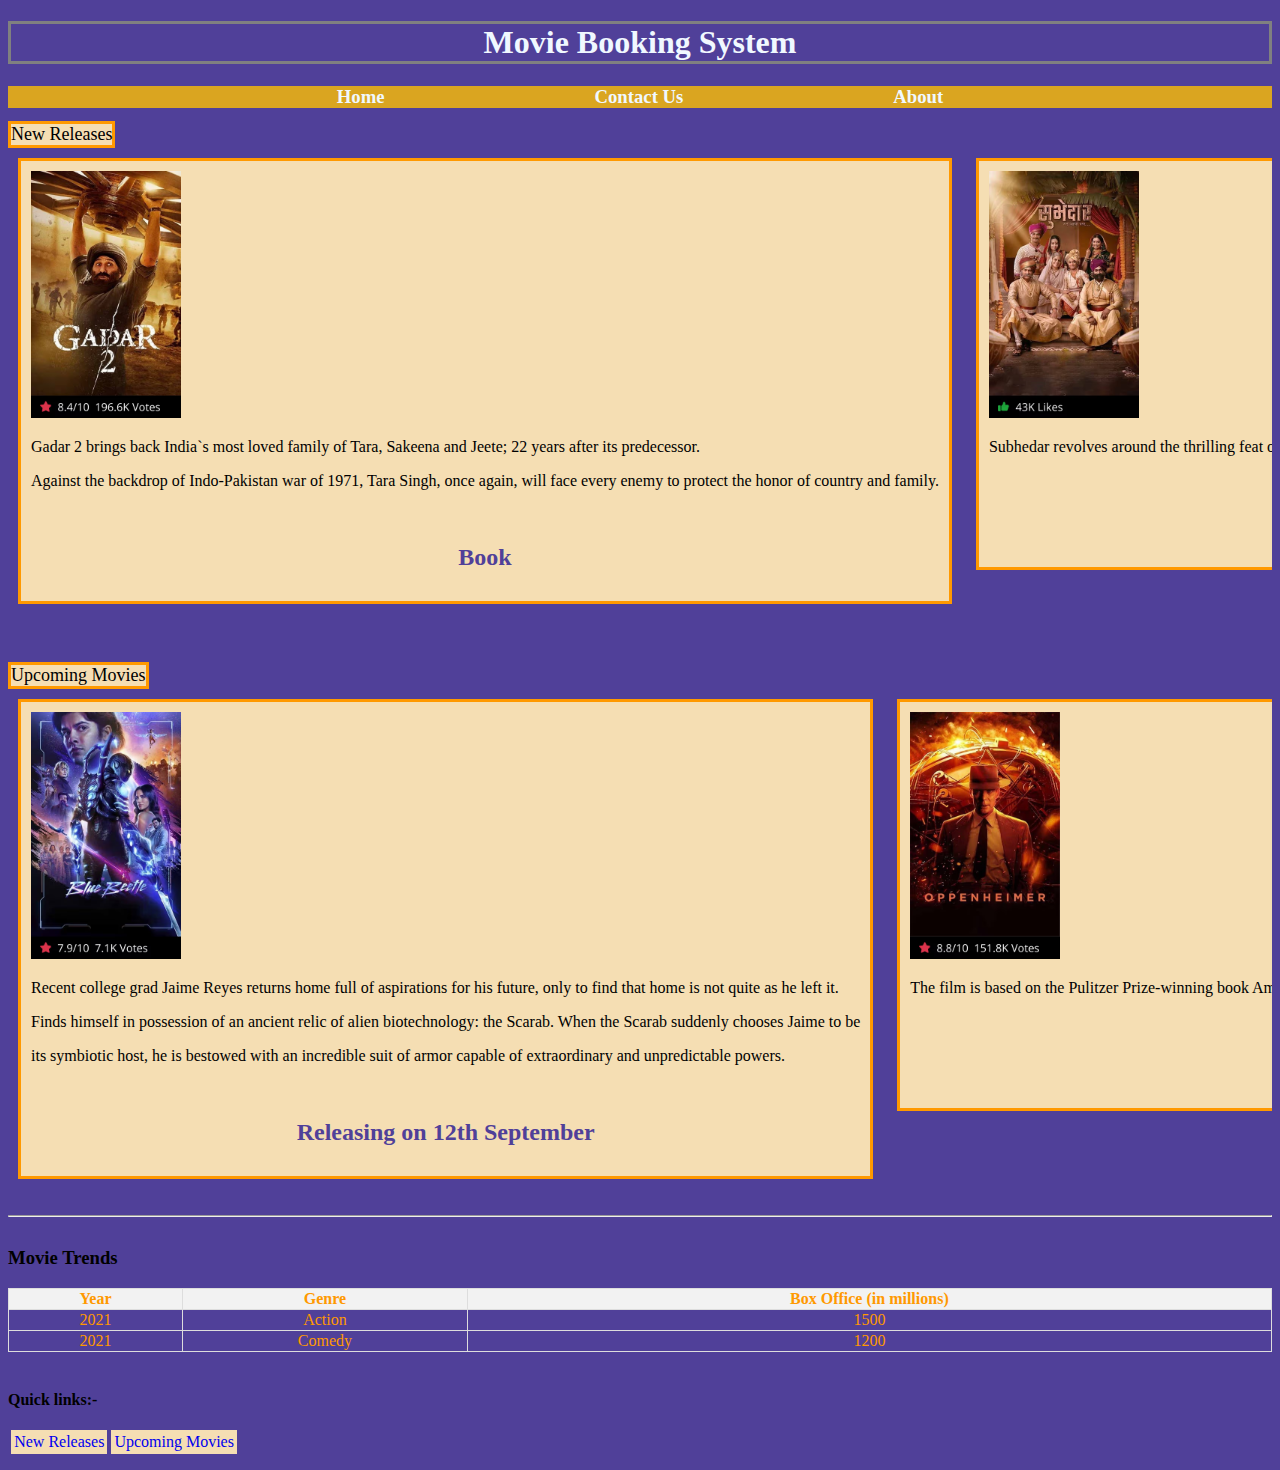
<file: index.html>
<!DOCTYPE html>
<html lang="en">

<head>
    <meta charset="UTF-8">
    <meta name="viewport" content="width=device-width, initial-scale=1.0">
    <link href="https://cdn.jsdelivr.net/npm/bootstrap@5.3.2/dist/css/bootstrap.min.css" rel="stylesheet"
        integrity="sha384-T3c6CoIi6uLrA9TneNEoa7RxnatzjcDSCmG1MXxSR1GAsXEV/Dwwykc2MPK8M2HN" crossorigin="anonymous">
    <link rel="stylesheet" href="./style.css" />
        <title>Movie Bookmarks</title>
</head>

<body>
    <h1 id="main-heading" draggable="true">Movie Booking System</h1>

    <div class="navbar">
        <a href="./index.html">
            <h3>Home</h3>
        </a>
        <a href="./contact.html">
            <h3>Contact Us</h3>
        </a>
        <a href="./about.html">
            <h3>About</h3>
        </a>
    </div>

    <h3 id="NR">New Releases</h3>
    <div class="NewReleasesContainer">
        <div class="NewReleases">
            <img src="./et00338629-adeyjbxpah-portrait.avif" alt="Gadar 2">
            <p>Gadar 2 brings back India`s most loved family of Tara, Sakeena and Jeete; 22 years after its predecessor.
            </p>
            <p>Against the backdrop of Indo-Pakistan war of 1971, Tara Singh, once again, will face every enemy to
                protect the honor of
                country and family.</p>
            <br>
            <a href="https://in.bookmyshow.com/pune/movies/gadar-2-the-katha-continues/ET00338629">
                <h2 style="text-align: center;">Book</h2>
            </a>
        </div>

        <div class="NewReleases">
            <img src="./et00354867-kgvtpsdvcv-portrait.avif" alt="Subhedar">
            <p>Subhedar revolves around the thrilling feat of a mighty warrior who sacrifices his life to build the
                victory pylon of Swarajya.</p>
            <br>
            <a href="https://in.bookmyshow.com/pune/movies/subhedar/ET00354867">
                <h2 style="text-align: center;">Book</h2>
            </a>
        </div>

        <div class="NewReleases">
            <img src="./et00331686-nwatwgbhjc-portrait.avif" alt="Subhedar">
            <p>Muthuvel Pandian is a strict yet empathetic jailer who must stop a gang from trying to rescue their
                leader from prison.</p>
            <br>
            <a href="https://in.bookmyshow.com/pune/movies/jailer/ET00331686">
                <h2 style="text-align: center;">Book</h2>
            </a>
        </div>
    </div>
    <br>

    <h3 id="NRR" style="margin-top: 30px;">Upcoming Movies</h3>
    <div class="NewReleasesContainer">
        <div class="NewReleases">
            <img src="./et00331565-akxtqdbbwa-portrait.avif" alt="Blue Beetle">
            <p>Recent college grad Jaime Reyes returns home full of aspirations for his future, only to find
                that home is not quite as he left it. </p>
            <p>Finds himself in possession of an ancient relic of alien biotechnology: the Scarab. When the
                Scarab suddenly chooses Jaime to be </p>
            <p>its symbiotic host, he is bestowed with an incredible suit of armor capable of extraordinary and
                unpredictable powers.</p>
            <br>
            <a href="https://in.bookmyshow.com/pune/movies/blue-beetle/ET00331565">
                <h2 style="text-align: center;">Releasing on 12th September</h2>
            </a>
        </div>

        <div class="NewReleases">
            <img src="./et00347867-rruvehxwpe-portrait.avif" alt="Oppenheimer">
            <p>The film is based on the Pulitzer Prize-winning book American Prometheus: The Triumph and Tragedy
                of J. Robert Oppenheimer by Kai Bird and the late Martin J. Sherwin.</p>
            <br>
            <a href="https://in.bookmyshow.com/pune/movies/oppenheimer/ET00347867">
                <h2 style="text-align: center;">Releasing on 15th September</h2>
            </a>
        </div>

        <div class="NewReleases">
            <img src="./et00331686-nwatwgbhjc-portrait.avif" alt="Subhedar">
            <p>Muthuvel Pandian is a strict yet empathetic jailer who must stop a gang from trying to rescue
                their leader from prison.</p>
            <br>
            <a href="https://in.bookmyshow.com/pune/movies/jailer/ET00331686">
                <h2 style="text-align: center;">Releasing on 20th September</h2>
            </a>
        </div>
    </div>
    <br>
    <hr>

    <div class="movie-trends">
        <h3>Movie Trends</h3>
        <table>
            <thead>
                <tr>
                    <th>Year</th>
                    <th>Genre</th>
                    <th>Box Office (in millions)</th>
                </tr>
            </thead>
            <tbody>
                <tr>
                    <td>2021</td>
                    <td>Action</td>
                    <td>1500</td>
                </tr>
                <tr>
                    <td>2021</td>
                    <td>Comedy</td>
                    <td>1200</td>
                </tr>
            </tbody>
        </table>
    </div>

    <br>
    <h4>Quick links:-</h4>
    <ol>
        <li><a href="#NR" style="text-decoration: none;">New Releases</a></li>
        <li><a href="#NRR" style="text-decoration: none;">Upcoming Movies</a></li>
    </ol>

</body>

</html>
</file>
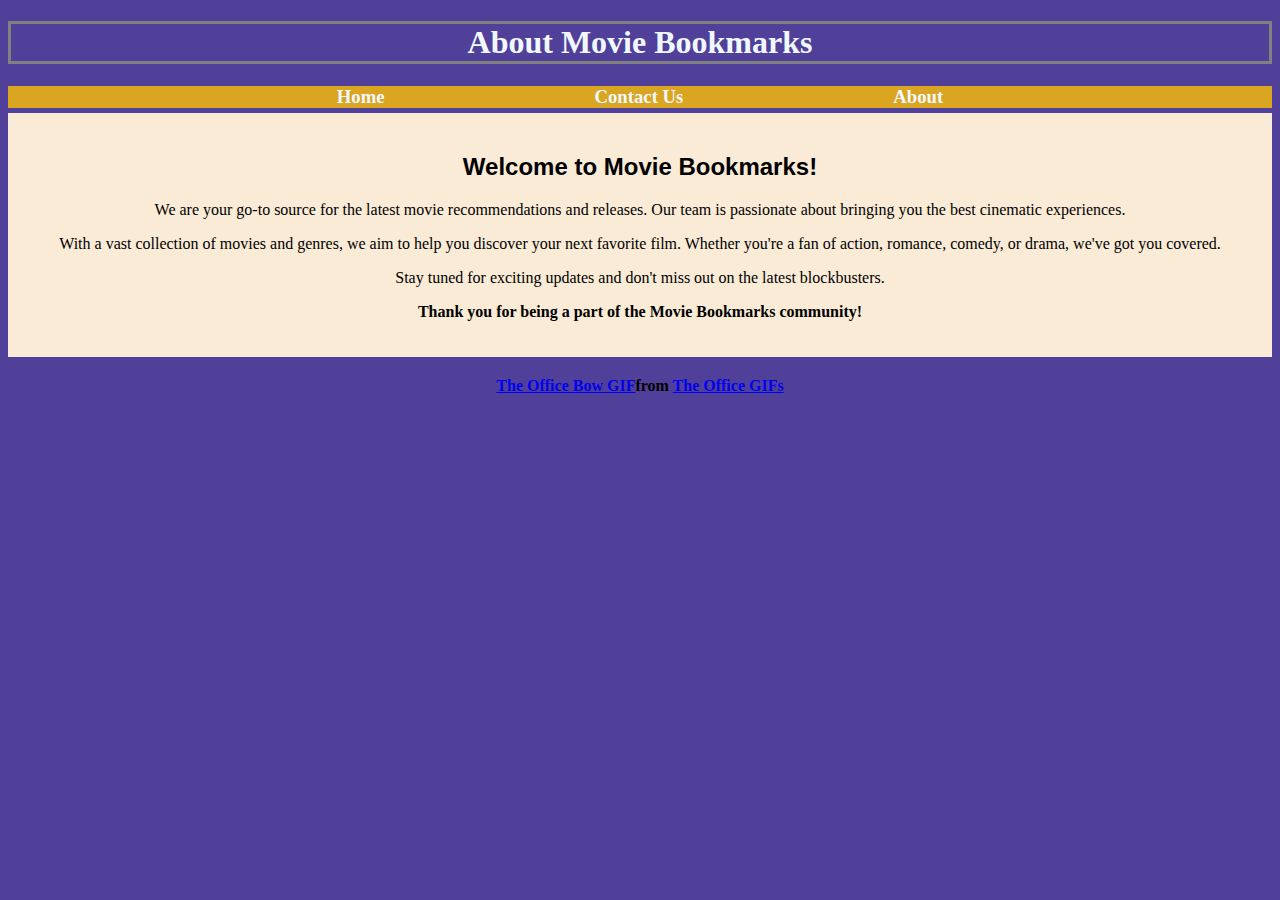
<file: about.html>
<!DOCTYPE html>
<html lang="en">
<head>
    <meta charset="UTF-8">
    <meta name="viewport" content="width=device-width, initial-scale=1.0">
    <link rel="stylesheet" href="./style.css"/>
    <title>About Us - Movie Bookmarks</title>
    <style>
        html {
            background-color: #504099;
        }

        #main-heading {
            color: aliceblue;
            text-align: center;
            border: gray solid;
        }

        .navbar h3 {
            display: inline;
            margin: 0;
        }

        .navbar a {
            text-decoration: none;
            color: aliceblue;
        }

        .navbar {
            display: flex;
            align-items: center;
            justify-content: center;
            background-color: goldenrod;
        }

        .navbar a + a {
            margin-left: 210px;
        }

        .navbar a:hover {
            color: #ff9900;
        }

        .about-content {
            margin-top: 5px;
            text-align: center;
            padding: 20px;
            background-color: antiquewhite;
        }

        .about-content h2 {
            font-family: 'Franklin Gothic Medium', 'Arial Narrow', Arial, sans-serif;
        }

        .gif {
            text-align: center;
            margin-top: 20px;
        }

    </style>
</head>
<body>
    <h1 id="main-heading" draggable="true">About Movie Bookmarks</h1>
    
    <div class="navbar">
        <a href="index.html"><h3>Home</h3></a>
        <a href="contact.html"><h3>Contact Us</h3></a>
        <a href="about.html"><h3>About</h3></a>
    </div>

    <div class="about-content">
        <h2>Welcome to Movie Bookmarks!</h2>
        <p>We are your go-to source for the latest movie recommendations and releases. Our team is passionate about bringing you the best cinematic experiences.</p>
        <p>With a vast collection of movies and genres, we aim to help you discover your next favorite film. Whether you're a fan of action, romance, comedy, or drama, we've got you covered.</p>
        <p>Stay tuned for exciting updates and don't miss out on the latest blockbusters.</p>
        <p><strong>Thank you for being a part of the Movie Bookmarks community!<strong></strong></p>
    </div>

    <div class="gif">
        <div class="tenor-gif-embed" data-postid="14973267" data-share-method="host" data-aspect-ratio="1.78771" data-width="100%"><a href="https://tenor.com/view/the-office-bow-michael-scott-steve-carell-office-gif-14973267">The Office Bow GIF</a>from <a href="https://tenor.com/search/the+office-gifs">The Office GIFs</a></div> <script type="text/javascript" async src="https://tenor.com/embed.js"></script></a></p>
    </div>
</body>
</html>
</file>
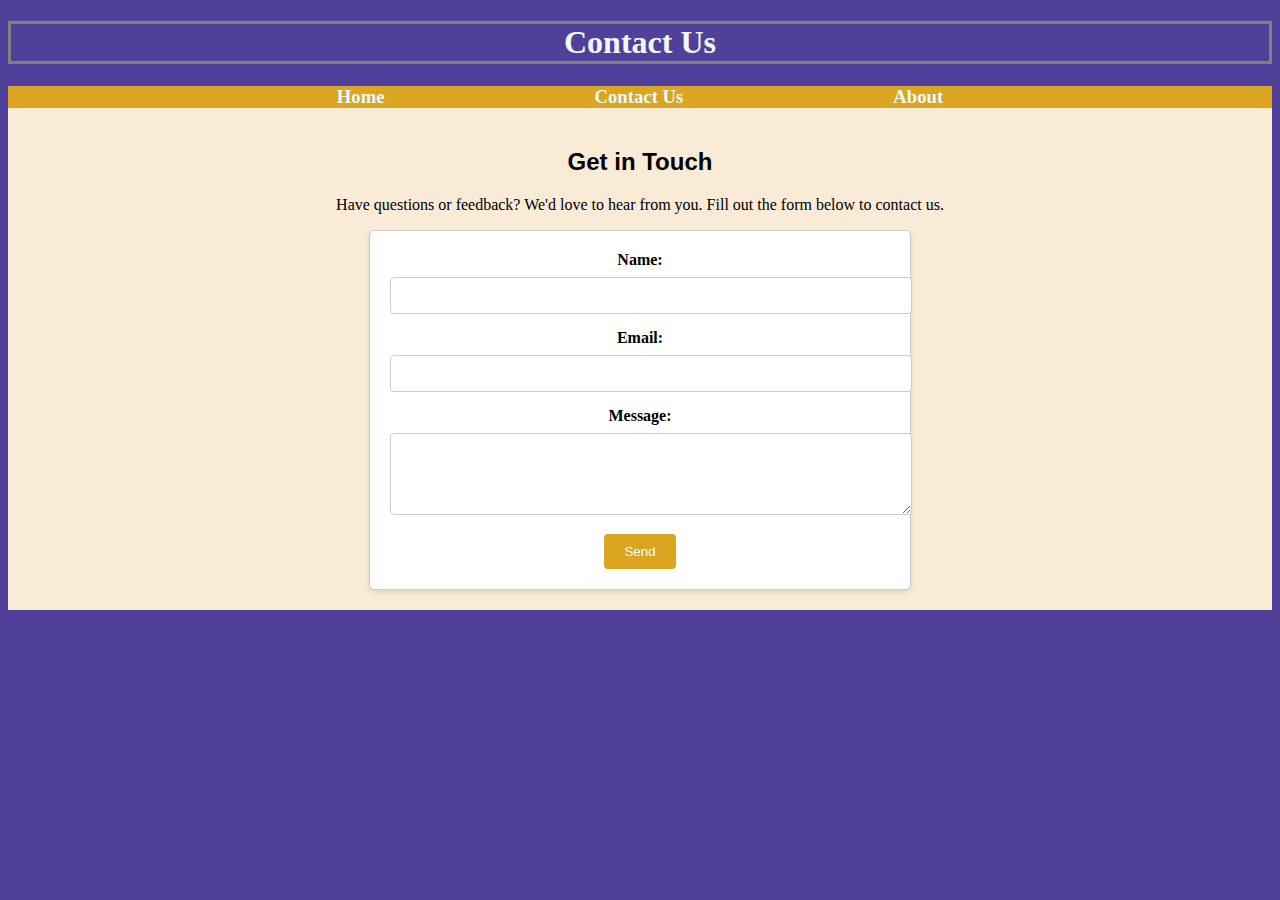
<file: contact.html>
<!DOCTYPE html>
<html lang="en">
<head>
    <meta charset="UTF-8">
    <meta name="viewport" content="width=device-width, initial-scale=1.0">
    <link rel="stylesheet" href="./style.css"/>
    <title>Contact Us - Movie Bookmarks</title>
    <style>
        html {
            background-color: #504099;
        }

        #main-heading {
            color: aliceblue;
            text-align: center;
            border: gray solid;
        }

        .navbar h3 {
            display: inline;
            margin: 0;
        }

        .navbar a {
            text-decoration: none;
            color: aliceblue;
        }

        .navbar {
            display: flex;
            align-items: center;
            justify-content: center;
            background-color: goldenrod;
        }

        .navbar a + a {
            margin-left: 210px;
        }

        .navbar a:hover {
            color: #ff9900;
        }

        .contact-content {
            text-align: center;
            padding: 20px;
            background-color: antiquewhite;
        }

        .contact-content h2 {
            font-family: 'Franklin Gothic Medium', 'Arial Narrow', Arial, sans-serif;
        }

        .contact-form {
            max-width: 500px;
            margin: 0 auto;
            padding: 20px;
            background-color: #fff;
            border: 1px solid #ccc;
            border-radius: 5px;
            box-shadow: 0 2px 4px rgba(0, 0, 0, 0.1);
        }

        .contact-form label {
            display: block;
            margin-bottom: 8px;
            font-weight: bold;
        }

        .contact-form input,
        .contact-form textarea {
            width: 100%;
            padding: 10px;
            margin-bottom: 15px;
            border: 1px solid #ccc;
            border-radius: 4px;
            resize: vertical;
        }

        .contact-form button {
            background-color: goldenrod;
            color: white;
            border: none;
            padding: 10px 20px;
            border-radius: 4px;
            cursor: pointer;
        }

        .contact-form button:hover {
            background-color: #ff9900;
        }

    </style>
</head>
<body>
    <h1 id="main-heading" draggable="true">Contact Us</h1>
    
    <div class="navbar">
        <a href="index.html"><h3>Home</h3></a>
        <a href="contact.html"><h3>Contact Us</h3></a>
        <a href="about.html"><h3>About</h3></a>
    </div>

    <div class="contact-content">
        <h2>Get in Touch</h2>
        <p>Have questions or feedback? We'd love to hear from you. Fill out the form below to contact us.</p>
        
        <div class="contact-form">
            <form action="#" method="POST">
                <label for="name">Name:</label>
                <input type="text" id="name" name="name" required>

                <label for="email">Email:</label>
                <input type="email" id="email" name="email" required>

                <label for="message">Message:</label>
                <textarea id="message" name="message" rows="4" required></textarea>

                <button type="submit">Send</button>
            </form>
        </div>
    </div>
</body>
</html>
</file>
<file: style.css>
html,
body {
    background-color: #504099 !important;
}

#main-heading {
    color: aliceblue;
    text-align: center;
    border: gray solid;
}

.navbar h3 {
    display: inline;
    margin: 0;
}

.navbar a {
    text-decoration: none;
    color: aliceblue
}

.navbar {
    display: flex;
    align-items: center;
    justify-content: center;
    background-color: goldenrod;
}

.navbar a+a {
    margin-left: 210px;
}

.navbar a:hover {
    color: #ff9900;
}

#NR {
    margin-top: 1%;
    margin-bottom: 0%;
    display: inline-block;
    font-size: large;
    font-weight: 200;
    background-color: wheat;
    border: #ff9900 solid;
}

#NRR {
    margin-top: 1%;
    margin-bottom: 0%;
    display: inline-block;
    font-size: large;
    font-weight: 200;
    background-color: wheat;
    border: #ff9900 solid;
}

.NewReleases {
    display: flex;
    align-items: center;
    background-color: wheat;
    border: #ff9900 solid;
    padding: 10px;
}

.NewReleases img {
    max-width: 150px;
    height: auto;
    margin-right: 10px;
}

.NewReleasesContainer {
    overflow-x: auto;
    white-space: nowrap;
    padding: 10px;
}

.NewReleases {
    display: inline-block;
    vertical-align: top;
    margin-right: 20px;
}

.NewReleases a {
    text-decoration: none;
    color: #504099;
}

li {
    background-color: wheat;
    display: inline-block;
    padding: 3px;
}

.movie-trends {
    margin-top: 30px;
}

.movie-trends table {
    width: 100%;
    border-collapse: collapse;
    color: #ff9900;
    margin-top: 10px;
}

.movie-trends th,
.movie-trends td {
    border: 1px solid #ddd;
    padding: 1px;
    text-align: center;
}

.movie-trends th {
    background-color: #f2f2f2;
}

ol,
ul {
    padding-left:0.2rem;
}
</file>
